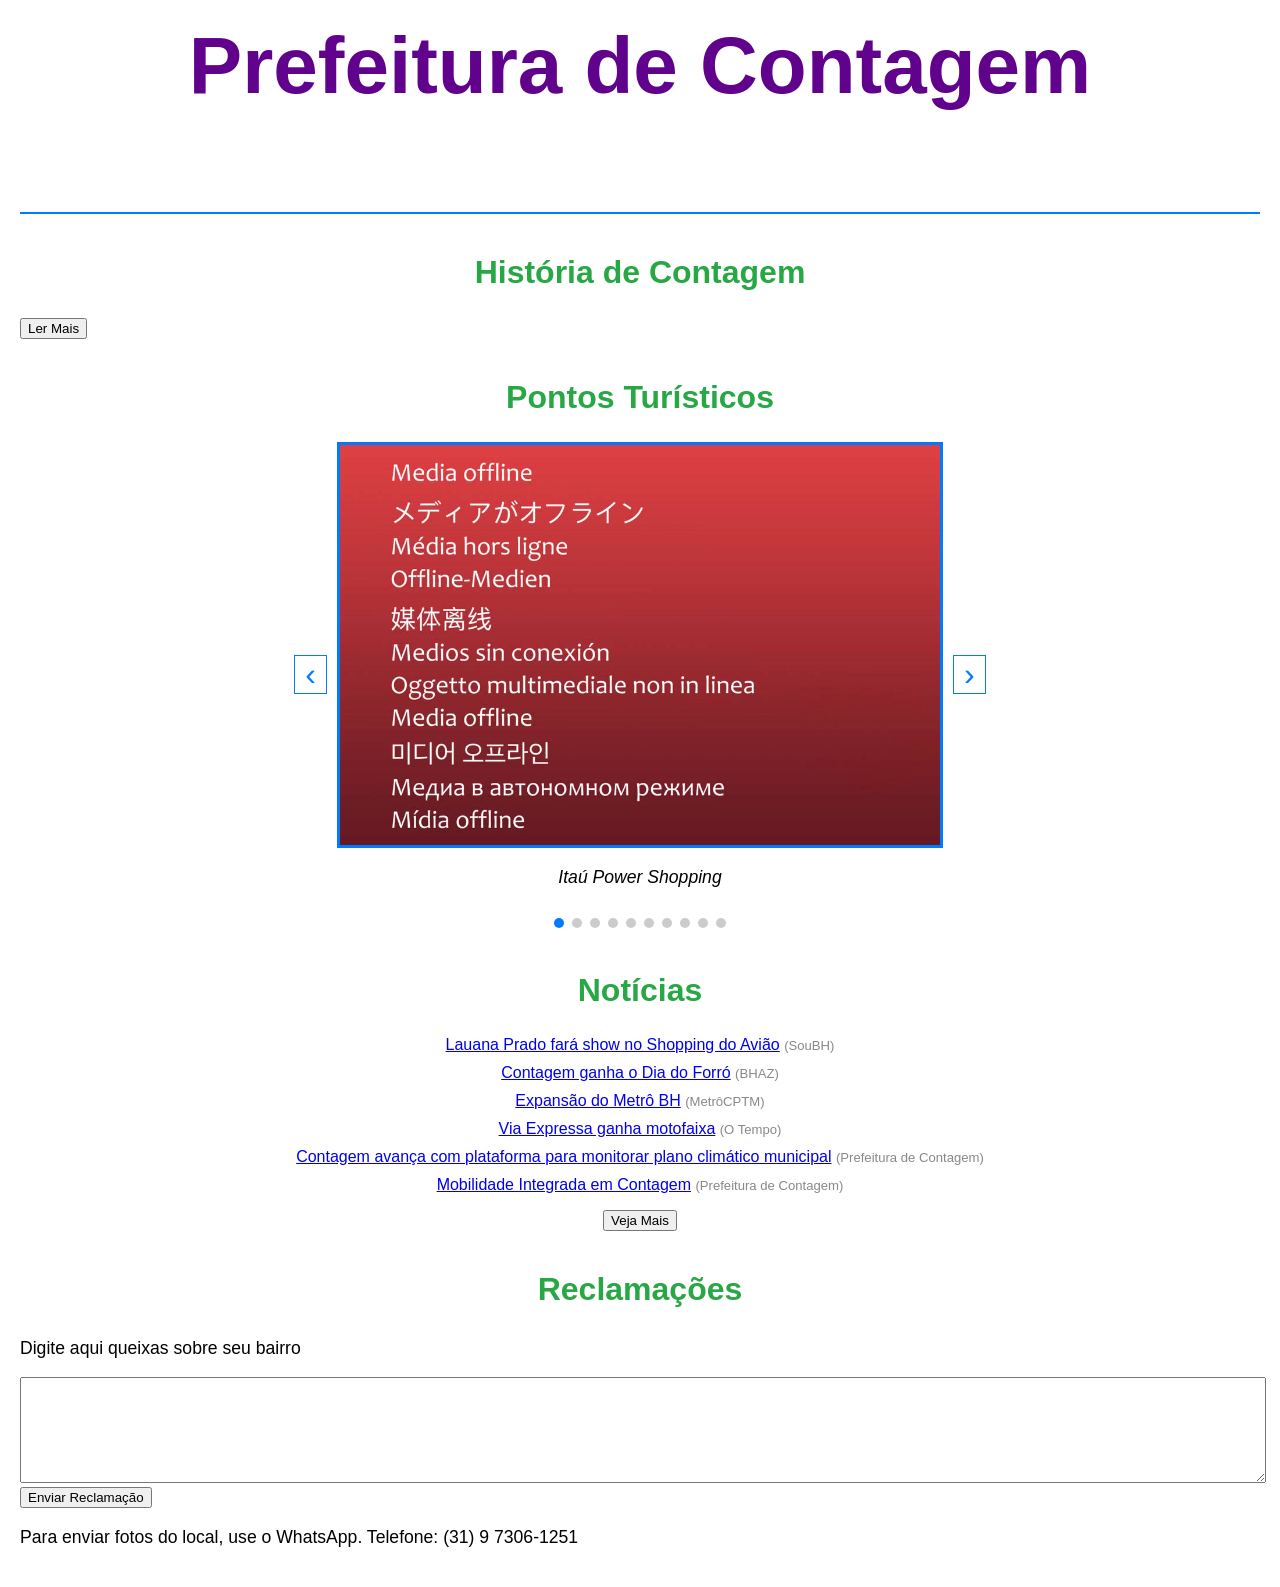
<file: index.html>
<!DOCTYPE html>
<html lang="pt-br">
<head>
    <meta charset="UTF-8">
    <meta name="viewport" content="width=device-width, initial-scale=1.0">
    <title>Prefeitura de Contagem</title>
    <link rel="stylesheet" href="style.css">
</head>

<style>
    /* Carrossel */
.carrossel-wrapper {
    display: flex;
    align-items: center;
    justify-content: center;
    gap: 10px;
}

.carrossel-slide {
    text-align: center;
}

.carrossel-slide img {
    display: block;
    width: 600px;
    height: 400px;
    object-fit: cover;
    border: 3px solid #007bff;
    margin: auto;
}

.carrossel-slide p {
    text-align: center;
    font-style: italic;
}

.carrossel-btn {
    font-size: 2em;
    background: none;
    border: 1px solid #007bff;
    cursor: pointer;
    color: #007bff;
    padding: 0 10px;
}

.carrossel-dots {
    text-align: center;
    margin-top: 8px;
}

.dot {
    display: inline-block;
    width: 10px;
    height: 10px;
    border-radius: 50%;
    background: #ccc;
    margin: 0 4px;
    cursor: pointer;
}

.dot-ativo {
    background: #007bff;
}

/* Notícias */
.noticias-lista {
    list-style: none;
    padding: 0;
    text-align: center;
}

.noticia-item {
    margin: 10px 0;
}

.noticia-fonte {
    font-size: 0.82em;
    color: #888;
}

/* História */
#historia-texto {
    display: none;
    margin-top: 10px;
}
</style>

<body>
    <section class="titulo">
        <h1>Prefeitura de Contagem</h1>
    </section>

    <section class="contagem">
        <!-- JS -->
    </section>

    <section class="turismo">
        <!-- JS -->
    </section>

    <section class="Notícias">
        <!-- JS -->
    </section>

    <section class="reclame">
        <h2>Reclamações</h2>
        <p>Digite aqui queixas sobre seu bairro</p>
        <textarea id="reclameaq" style="width:100%;height:100px;"></textarea>
        <br>
        <button id="btn-enviar-reclamacao">Enviar Reclamação</button>
        <p id="feedback-reclamacao" style="display:none;font-weight:bold;"></p>
        <p>Para enviar fotos do local, use o WhatsApp. Telefone: (31) 9 7306-1251</p>
    </section>

    <script src="script.js"></script>
</body>
</html>
</file>
<file: style.css>
body {
    background-color: #ffffff;
    font-family: Arial, sans-serif;
    color: #333;
    padding: 20px;
    margin: 0;
}

h1 {
    color: #61028d;
    text-align: center;
    font-size: 5em;
    border-bottom: 2px solid #007bff;
    padding-bottom: 100px;
    margin: 0;
}

h2 {
    color: #28a745;
    text-align: center;
    font-size: 2em;
    margin-top: 40px;
}

p {
    color: #000000;
    font-size: 1.1em;
    line-height: 1.6;
    margin: 15px 0;
}

.contagem img {
    display: block;
    max-width: 50%;
    height: auto;
    margin: auto;
    border: 3px solid #007bff;
}

/* Carrossel */
.carrossel-wrapper {
    display: flex;
    align-items: center;
    justify-content: center;
    gap: 10px;
}

.carrossel-slide {
    text-align: center;
}

.carrossel-slide img {
    display: block;
    width: 600px;
    height: 400px;
    object-fit: cover;
    border: 3px solid #007bff;
    margin: auto;
}

.carrossel-slide p {
    text-align: center;
    font-style: italic;
}

.carrossel-btn {
    font-size: 2em;
    background: none;
    border: 1px solid #007bff;
    cursor: pointer;
    color: #007bff;
    padding: 0 10px;
}

.carrossel-dots {
    text-align: center;
    margin-top: 8px;
}

.dot {
    display: inline-block;
    width: 10px;
    height: 10px;
    border-radius: 50%;
    background: #ccc;
    margin: 0 4px;
    cursor: pointer;
}

.dot-ativo {
    background: #007bff;
}

/* Notícias */
.noticias-lista {
    list-style: none;
    padding: 0;
    text-align: center;
}

.noticia-item {
    margin: 10px 0;
}

.noticia-fonte {
    font-size: 0.82em;
    color: #888;
}

/* História */
#historia-texto {
    display: none;
    margin-top: 10px;
}
</file>
